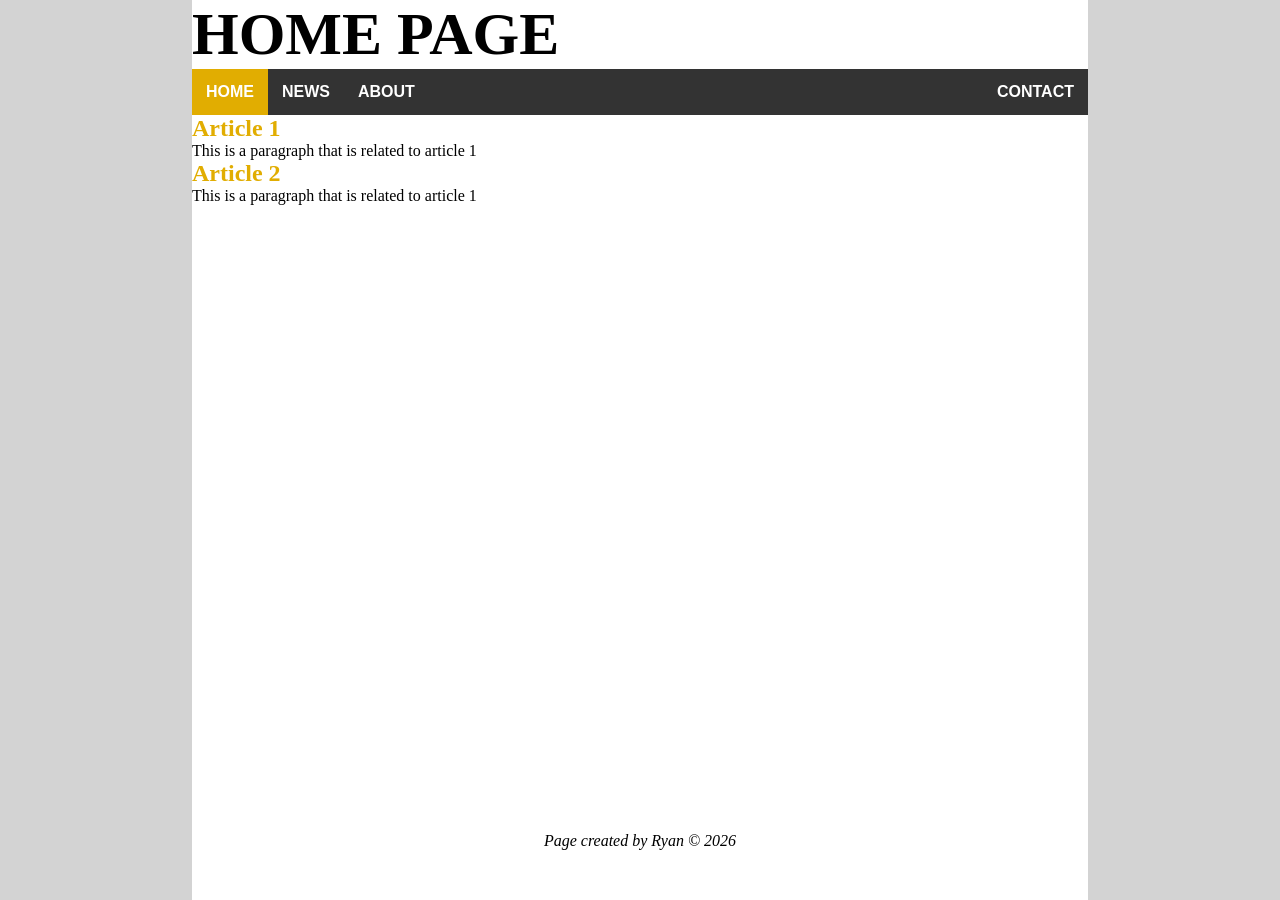
<file: index.html>
<!DOCTYPE html>
<html>
<head>
<title>External Embedded CSS</title>
<meta charset="utf-8"/>
<meta name="description" content="how to style in one location for multiple pages">
<link href="styles.css" rel="stylesheet" type="text/css">
</head>


<body>
<div class="pagebox">
<header><h1>HOME PAGE</h1></header>

<!-- Change the active class to whichever page that it matches to -->
<nav>
<ul>
<li><a class="active" href="index.html">HOME</a></li>
<li><a href="news.html">NEWS</a></li>
<li><a href="about.html">ABOUT</a></li>
<li class="alignright"><a href="contact.html">CONTACT</a></li>
</ul>
</nav>

<section>
<article>
<h2>Article 1</h2>
<p>
This is a paragraph that is related to article 1
</p>
<hr/>
</article>

<article>
<h2>Article 2</h2>
<p>
This is a paragraph that is related to article 1
</p>
<hr/>
</article>
</section>

<footer><p>Page created by Ryan &copy; 2026</p></footer>
</div>
</body>
</html>
</file>
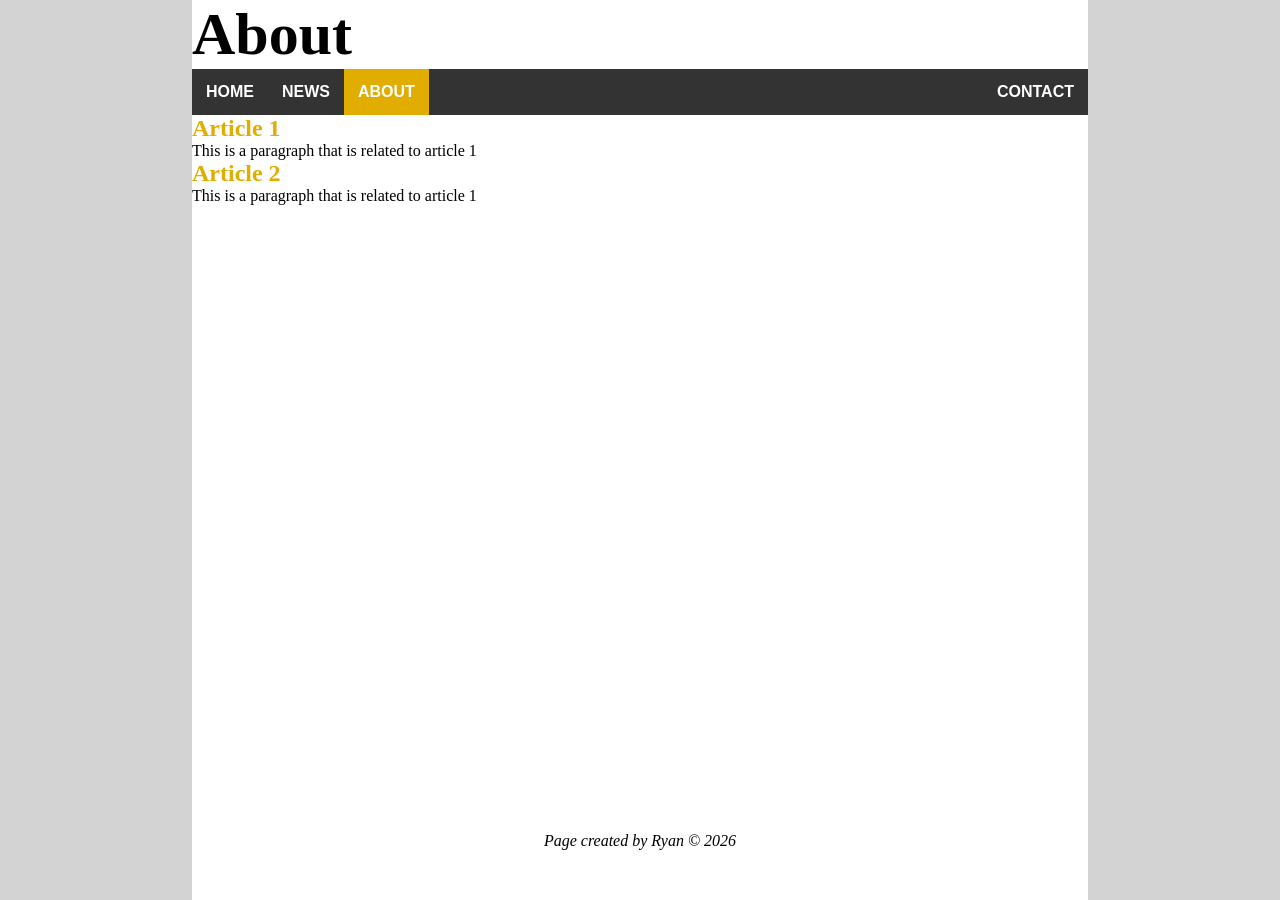
<file: about.html>
<!DOCTYPE html>
<html>
<head>
<title>About</title>
<meta charset="utf-8"/>
<meta name="description" content="how to style in one location for multiple pages">
<link href="styles.css" rel="stylesheet" type="text/css">
</head>


<body>
<div class="pagebox">
<header><h1>About</h1></header>

<!-- Change the active class to whichever page that it matches to -->
<nav>
<ul>
<li><a href="index.html">HOME</a></li>
<li><a href="news.html">NEWS</a></li>
<li><a class="active" href="about.html">ABOUT</a></li>
<li class="alignright"><a href="contact.html">CONTACT</a></li>
</ul>
</nav>

<section>
<article>
<h2>Article 1</h2>
<p>
This is a paragraph that is related to article 1
</p>
<hr/>
</article>

<article>
<h2>Article 2</h2>
<p>
This is a paragraph that is related to article 1
</p>
<hr/>
</article>
</section>

<footer><p>Page created by Ryan &copy; 2026</p></footer>
</div>
</body>
</html>
</file>
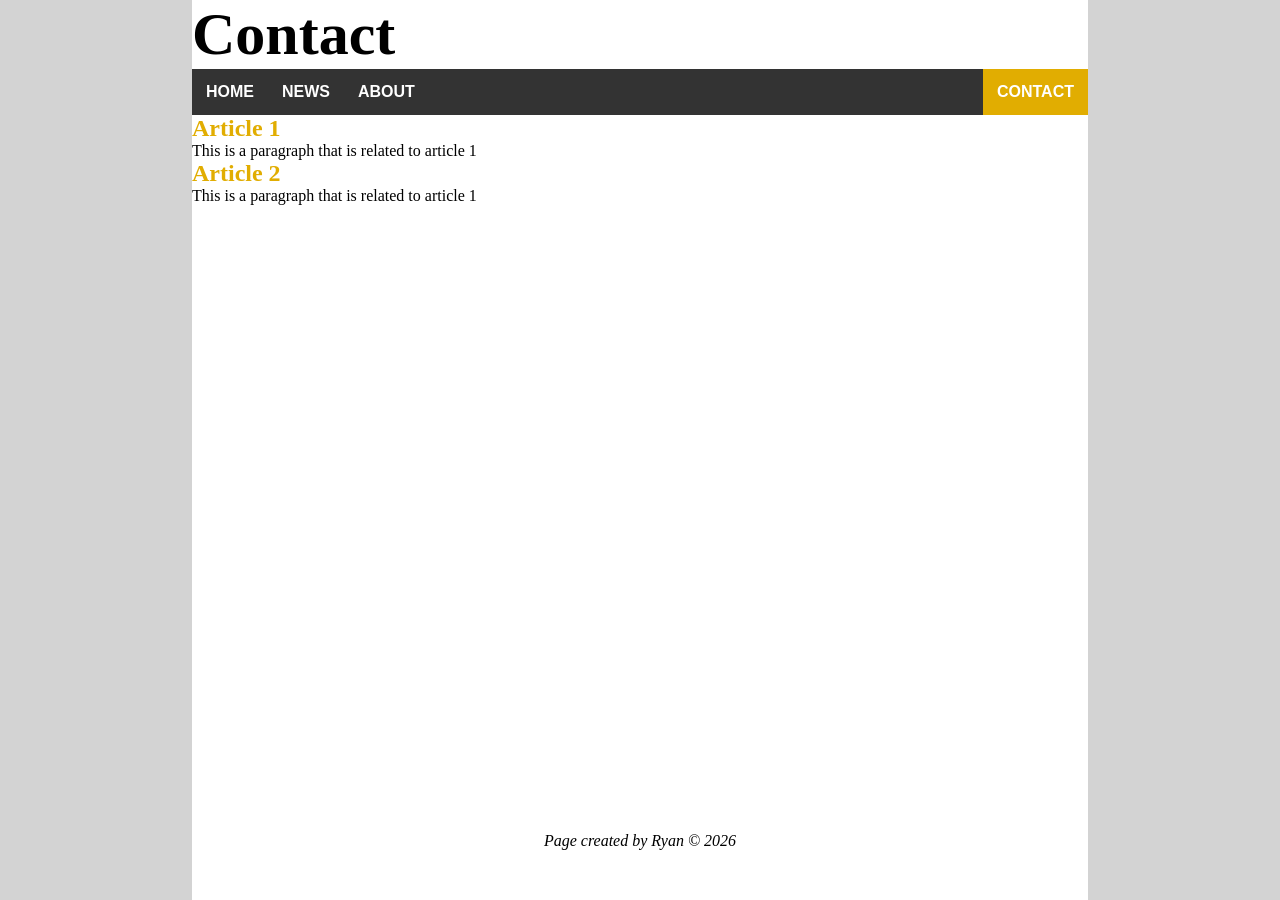
<file: contact.html>
<!DOCTYPE html>
<html>
<head>
<title>Contact</title>
<meta charset="utf-8"/>
<meta name="description" content="how to style in one location for multiple pages">
<link href="styles.css" rel="stylesheet" type="text/css">
</head>


<body>
<div class="pagebox">
<header><h1>Contact</h1></header>

<!-- Change the active class to whichever page that it matches to -->
<nav>
<ul>
<li><a href="index.html">HOME</a></li>
<li><a href="news.html">NEWS</a></li>
<li><a href="about.html">ABOUT</a></li>
<li class="alignright"><a class="active" href="contact.html">CONTACT</a></li>
</ul>
</nav>

<section>
<article>
<h2>Article 1</h2>
<p>
This is a paragraph that is related to article 1
</p>
<hr/>
</article>

<article>
<h2>Article 2</h2>
<p>
This is a paragraph that is related to article 1
</p>
<hr/>
</article>
</section>

<footer><p>Page created by Ryan &copy; 2026</p></footer>
</div>
</body>
</html>
</file>
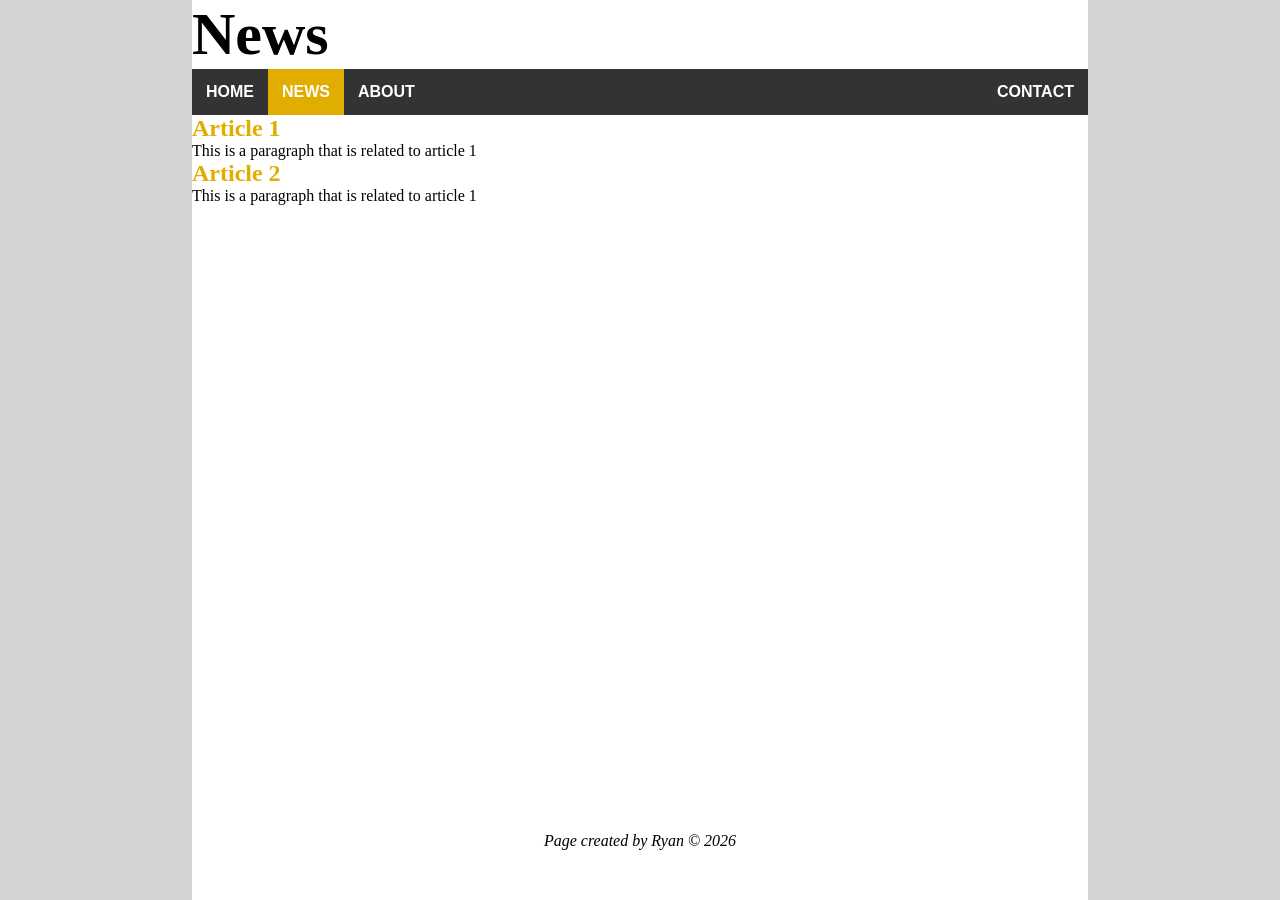
<file: news.html>
<!DOCTYPE html>
<html>
<head>
<title>News</title>
<meta charset="utf-8"/>
<meta name="description" content="how to style in one location for multiple pages">
<link href="styles.css" rel="stylesheet" type="text/css">
</head>


<body>
<div class="pagebox">
<header><h1>News</h1></header>

<!-- Change the active class to whichever page that it matches to -->
<nav>
<ul>
<li><a href="index.html">HOME</a></li>
<li><a class="active" href="news.html">NEWS</a></li>
<li><a href="about.html">ABOUT</a></li>
<li class="alignright"><a href="contact.html">CONTACT</a></li>
</ul>
</nav>

<section>
<article>
<h2>Article 1</h2>
<p>
This is a paragraph that is related to article 1
</p>
<hr/>
</article>

<article>
<h2>Article 2</h2>
<p>
This is a paragraph that is related to article 1
</p>
<hr/>
</article>
</section>

<footer><p>Page created by Ryan &copy; 2026</p></footer>
</div>
</body>
</html>
</file>
<file: styles.css>
/*Stylesheet for external embedded CSS demo by Ryan 2026*/

*{
margin: 0;
padding: 0;
border: 0;
}

body{
background-color: #d3d3d3;
}

.pagebox{
width: 70%;
margin: auto;
background-color: #ffffff;
min-height: 100vh;
display: flex;
flex-direction: column;
}

h1{
font-size: 60px;
}

ul{
list-style-type: none;
margin: 0;
padding: 0;
overflow: hidden;
background-color: #333333;
}

li{
float: left;	
}

li a{
display: block;
color: #ffffff;
text-align: center;
padding: 14px;
text-decoration: none;
font-family: arial, helvetica, sans-serif;
font-weight: bold;	
}

li a:hover:not(.active){
background-color: #111111;	
}

.active{
background-color: #e1ad01;	
}

.alignright{
float: right;
}

h2{
color: #e1ad01;	
}

footer{
text-align: center;
font-style: italic;
margin-top: auto;
padding: 50px 0;
}
</file>
